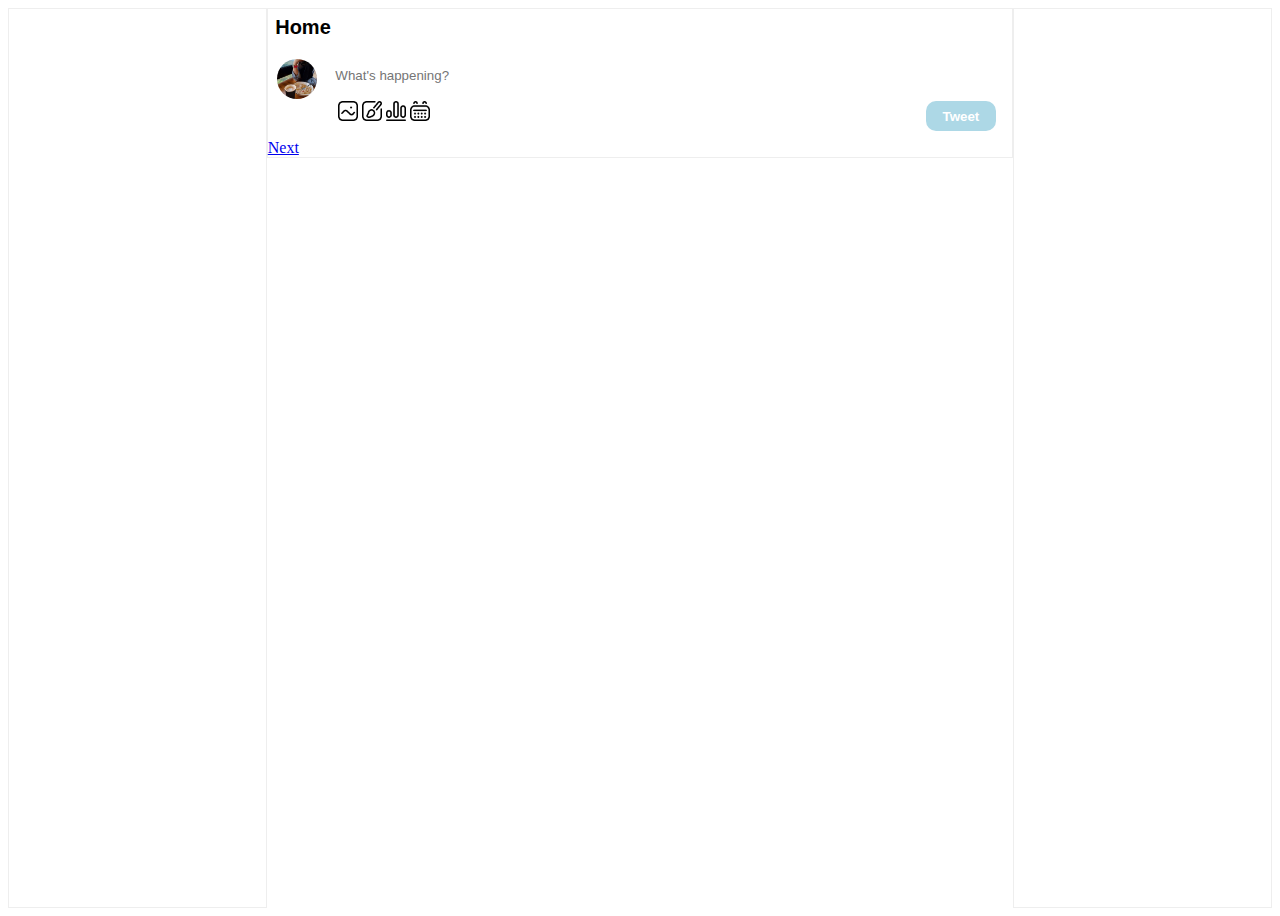
<file: index.html>
<!DOCTYPE html>
<html>
<head>
<title>Twitter-Darimbang</title>
<link rel="stylesheet" href="style.css">
</head>

<body>
<div class="container">
	<div class="sidebar-left"></div>
	
	<div class="main-content">
		<div class="header">
			<div class="home">
				<a class="home-txt">Home</a>
			</div>
			<div class="tweet-bar">
				<div class="avi">
					<img src="2.jpg" class="avimg">
				</div>
				<div class="new-tweet">
					<input type="text" class="twt" placeholder="What's happening?">
					<div class="twt-etc">
						<div class="etc-left">
							<img src="image.png" class="twt-icon" href="https://www.flaticon.com/authors/freepik">
							<img src="edition.png" class="twt-icon" href="https://www.flaticon.com/authors/freepik">
							<img src="spreadsheet-app.png" class="twt-icon" href="https://www.flaticon.com/authors/freepik">
							<img src="calendar.png" class="twt-icon" href="https://www.flaticon.com/authors/freepik">
							
						</div>
						<div class="etc-right">
							<button type="button" class="tweet">Tweet</button>
						</div>
					</div>
				</div>
			</div>
			<div>
				<a href="next.html">Next</a>
			</div>
		</div>
		
		<div class="tweets-area"></div>
		
	</div>
	
	<div class="sidebar-right"></div>

</div>
</body>

</html>
</file>
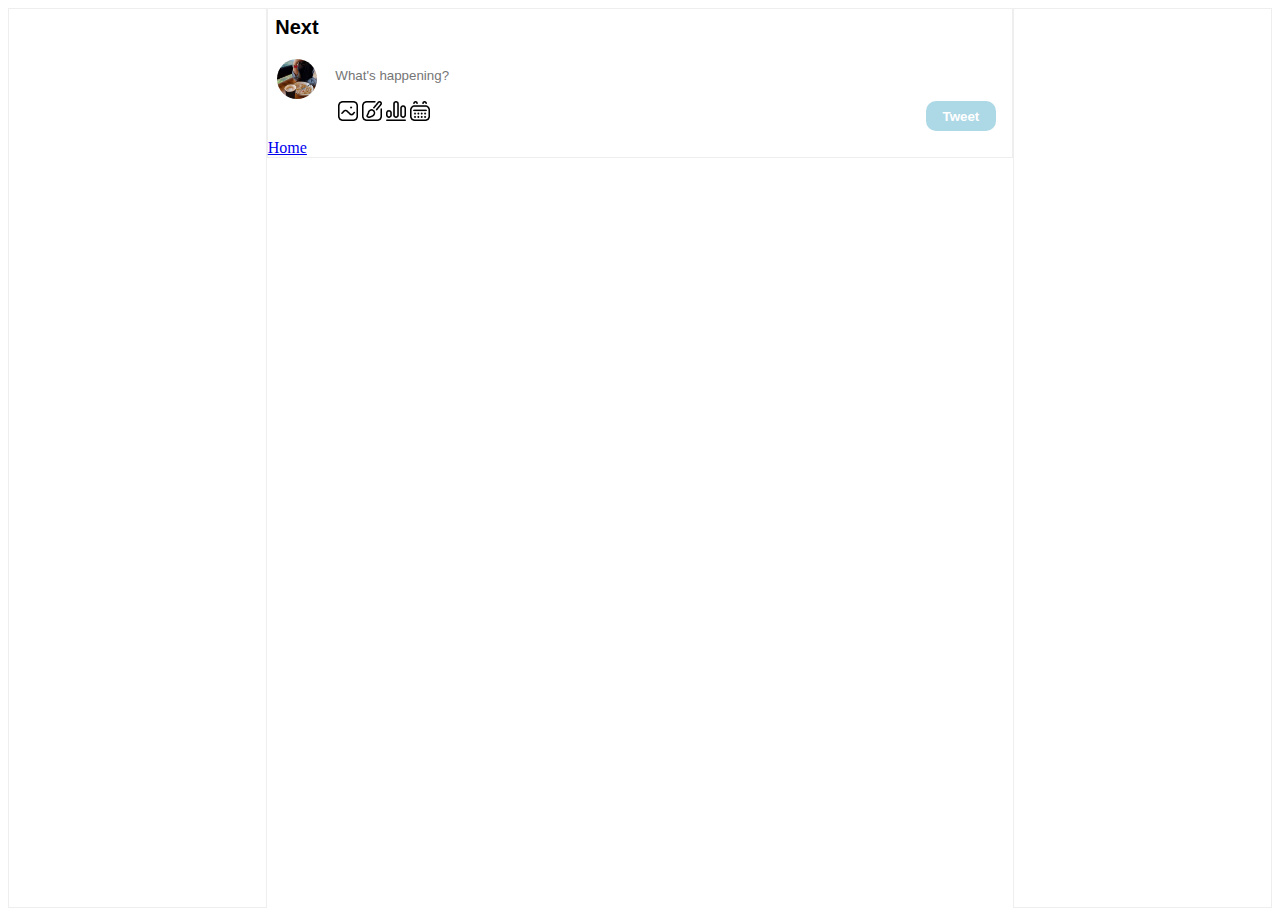
<file: next.html>
<!DOCTYPE html>
<html>
<head>
<title>Twitter-Darimbang</title>
<link rel="stylesheet" href="style.css">
</head>

<body>
<div class="container">
	<div class="sidebar-left"></div>
	
	<div class="main-content">
		<div class="header">
			<div class="home">
				<a class="home-txt">Next</a>
			</div>
			<div class="tweet-bar">
				<div class="avi">
					<img src="2.jpg" class="avimg">
				</div>
				<div class="new-tweet">
					<input type="text" class="twt" placeholder="What's happening?">
					<div class="twt-etc">
						<div class="etc-left">
							<img src="image.png" class="twt-icon" href="https://www.flaticon.com/authors/freepik">
							<img src="edition.png" class="twt-icon" href="https://www.flaticon.com/authors/freepik">
							<img src="spreadsheet-app.png" class="twt-icon" href="https://www.flaticon.com/authors/freepik">
							<img src="calendar.png" class="twt-icon" href="https://www.flaticon.com/authors/freepik">
							
						</div>
						<div class="etc-right">
							<button type="button" class="tweet">Tweet</button>
						</div>
					</div>
				</div>
			</div>
			<div>
				<a href="index.html">Home</a>
			</div>
		</div>
		
		<div class="tweets-area"></div>
		
	</div>
	
	<div class="sidebar-right"></div>

</div>
</body>

</html>
</file>
<file: style.css>
/*
Twitter Prototype
*/

body{

}

.container{
	display: flex;
	flex-direction: row;
	height: 100vh;
}
.sidebar-left{
	flex-grow:1;
	border:solid;
	border-width:1px;
	border-color:#eeeeee;
}
.main-content{
	flex-grow:2;
	
}
.sidebar-right{
	flex-grow:1;
	border:solid;
	border-width:1px;
	border-color:#eeeeee;
}
.main-content{
}
.header{
	display: flex;
	flex-direction:column;
	border:solid;
	border-width:1px;
	border-color:#eeeeee;
}
.home{
	flex-grow:1;
	
	padding:1%;
}
.home-txt{
	font-size:20px;
	font-family:arial;
	font-weight:bold;
}
.tweet-bar{
	flex-grow:6;
	display:flex;
	flex-direction: row;
	
}
.avi{
	flex-grow:1;
	display:flex;
	justify-content:center;
	
	padding-top:1%;
}
.avimg{
	border-radius:50%;
	height:40px;
	padding:5px;
}
.new-tweet{
	flex-grow:60;
	
	padding: 1%;
}
.twt{
	width:98%;
	border: none;
	border-radius:5px;
	height:40px;
}
.twt-etc{
	display:flex;
	flex-direction:row;
}
.etc-left{
	flex-grow:1;
	
	padding:5px;
}
.twt-icon{
	height:20px;
}
.etc-right{
	flex-grow:3;
	display:flex;
	justify-content: flex-end;
}
.tweet{
	margin-top: 5px;
	margin-right:2%;
	border:none;
	border-radius: 10px;
	background-color: lightblue;
	height:30px;
	width:70px;
	font-weight:bold;
	color: white;
}
</file>
